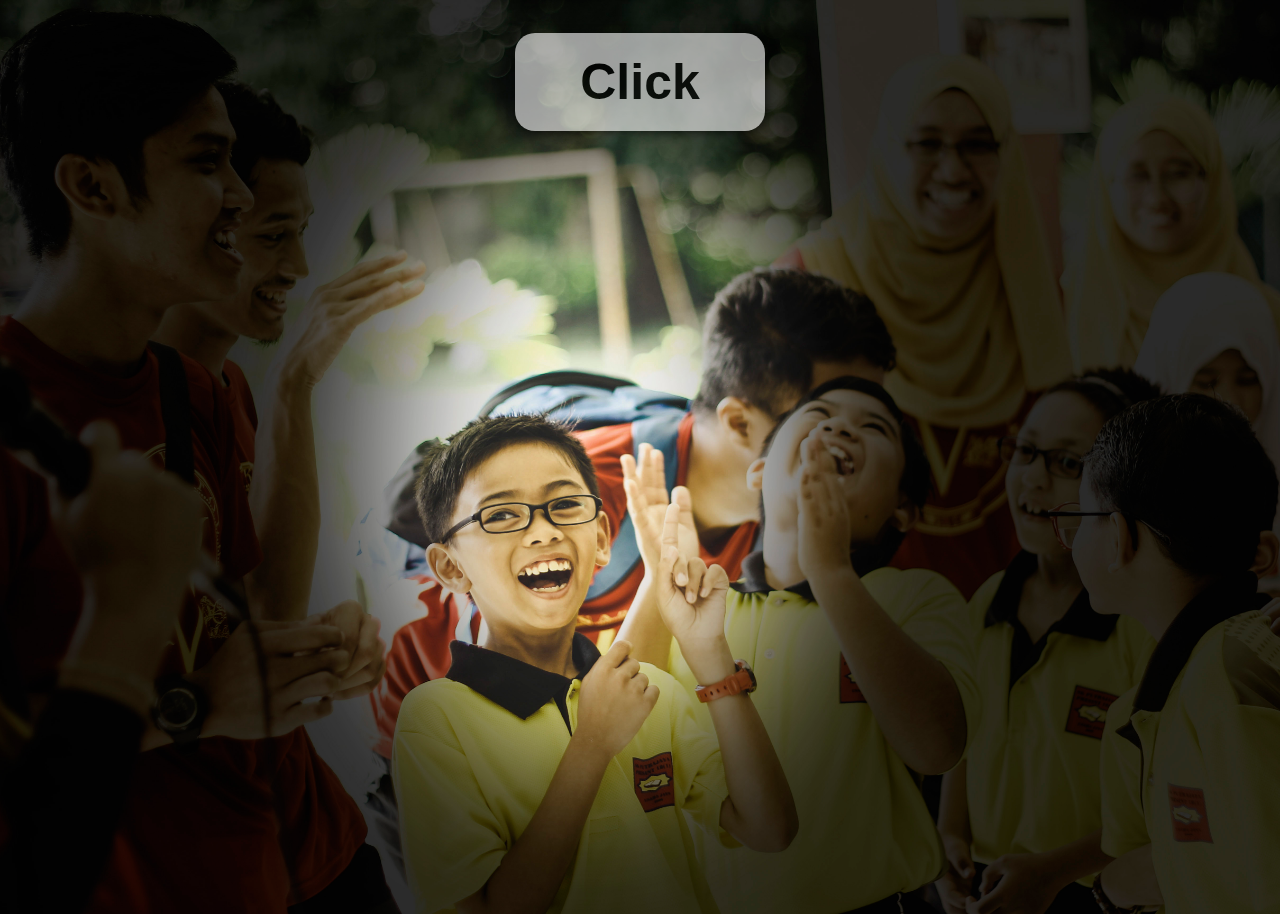
<file: index.html>
<!DOCTYPE html>
<html>
<head>
	<title> Wishing Happy Teacher's Day </title>
	<link rel="stylesheet" type="text/css" href="style.css">
</head>
<body>

   <div class="centerthis">
   <h2 id="d_time"> </h2>
   
   <button onclick="typewriter()"> Click </button>
   </div><br><br><br>
   <h1 id="demo">  </h1><br>

   <script>

   	var data = setInterval(show, 1000);

   	function show(){

   		var a = new Date();
   		var n = a.toLocaleTimeString();
   		document.getElementById('d_time').innerHTML = n;
   	}

    var prompt_box = prompt('Enter your name');

   		var a = 0;

   		var b = "Hey "+prompt_box+", Wishing you Happy teacher's day, I would like to thank you for all the efforts you have put in to make students (us) better"+" Thanks for being our guide & inspiring us. Your teaching will always be etched in our mind. Happy teacher's day and have a good day:)";

   		var speed = 40;

   		function typewriter(){

   			if(a<b.length){

                document.getElementById('demo').setAttribute("style",'display:block;');

   				document.getElementById('demo').innerHTML += b.charAt(a);
   				a++;

   				setTimeout(typewriter, speed);
   			}
   		}

   </script>

</body>
</html>
</file>
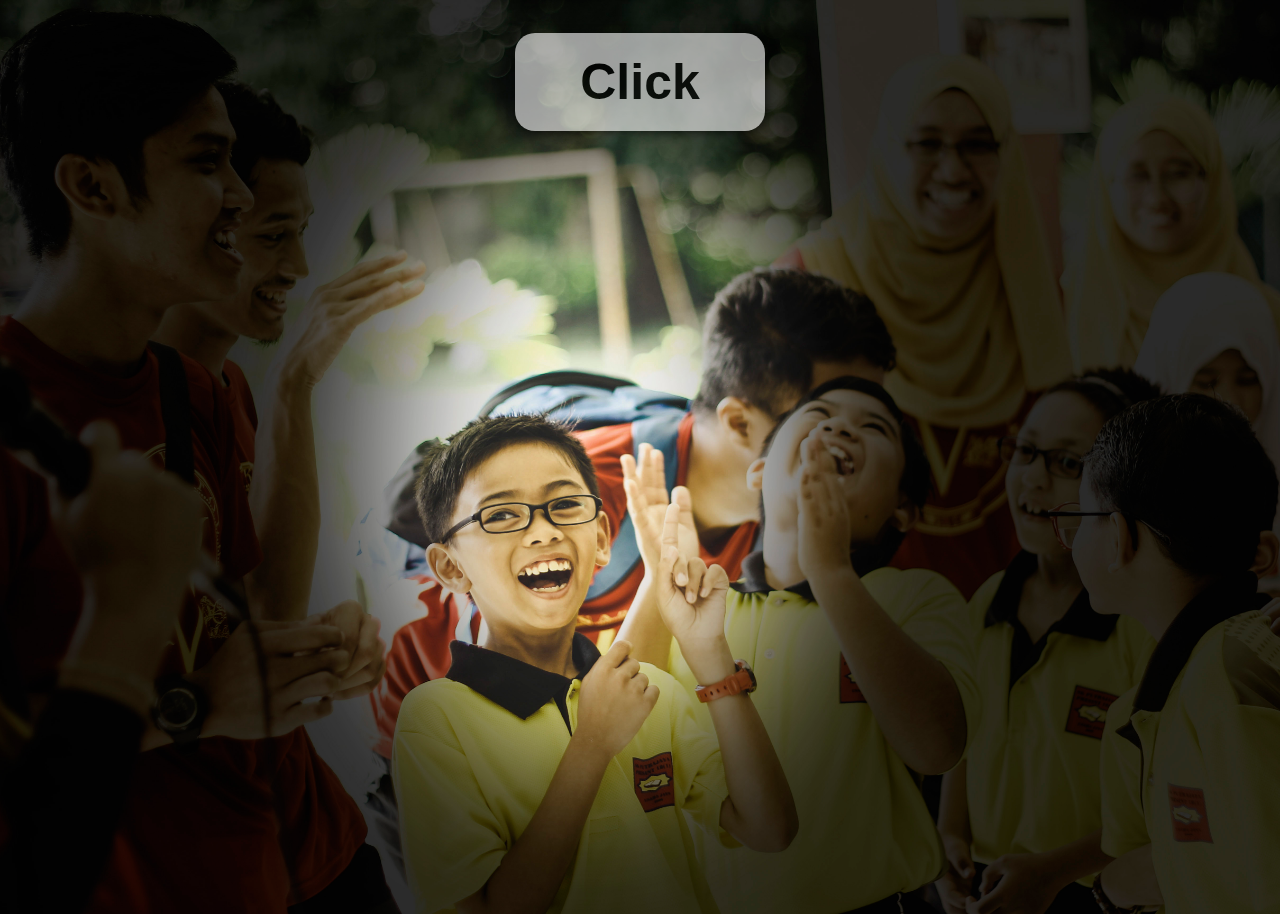
<file: happy_teachers_day.html>
<!DOCTYPE html>
<html>
<head>
	<title> Simple Text Display </title>
	<link rel="stylesheet" type="text/css" href="style.css">
</head>
<body>

   <div class="centerthis">
   <h2 id="d_time"> </h2>
   
   <button onclick="typewriter()"> Click </button>
   </div>
   <h1 id="demo">  </h1><br>

   <script>


   	var data = setInterval(show, 1000);

   	function show(){

   		var a = new Date();
   		var n = a.toLocaleTimeString();
   		document.getElementById('d_time').innerHTML = n;
   	}



    var prompt_box = prompt('Enter your name');

   

   		var a = 0;

   		var b = "Hey "+prompt_box+", Wishing you Happy teacher's day, I would like to thank you for all the efforts you have put in to make students (us) better"+" Thanks for being our guide & inspiring us. Your teaching will always be etched in our mind. Happy teacher's day and have a good day:)";

   		var speed = 40;



   		function typewriter(){

   			if(a<b.length){

                document.getElementById('demo').setAttribute("style",'display:block;');

   				document.getElementById('demo').innerHTML += b.charAt(a);
   				a++;

   				setTimeout(typewriter, speed);
   			}
   		}




   	

   </script>

</body>
</html>
</file>
<file: style.css>
body{

		background: url('background.jpg');
		background-size: cover;
		height: 97vh;
		overflow: hidden;
		text-align: center;
	}

		button{

			padding: 20px;
			width: 250px;
			background-color: white;
			color: black;
			font-weight: bold;
			border-radius: 20px;
			font-size: 50px;
			border: none;
			outline: none;
			box-shadow: 2px 2px 10px black;
			transition: 0.2s;
			cursor: pointer;
			opacity: 0.6;
			text-align: center;
		}

		button:hover{

			color: white;
			background-color: black;
			opacity: 0.9;
		}

		button:active{

			transform: scale(1.2);
		}

		#d_time{

			font-size: 40px;
			transition: 0.3s;
			color: white;
			opacity: 0.8;
		}
		#demo{
			position: relative;
			padding: 40px;
			text-indent: 150px;
			border-radius: 10px;
			display: none;
			transition: 0.2s;
			color: white !important;
			text-shadow: 0px 0px 5px black;
			word-spacing: 10px;
			opacity: 0.8;
			text-align: center;
			font-size: 30px;
		}

		.centerthis{

			text-align: center;
		}

		@media(max-width: 576px){
			button{

			padding: 20px;
			border-radius: 10px;
			font-size: 15px;
		}
		#demo{
			padding: 40px;
			margin-top: 5rem;
			text-indent: 100px;
			line-height: 7rem;
			word-spacing: 15px;
			font-size: 10rem;
			color: white !important;
		}
	}
</file>
